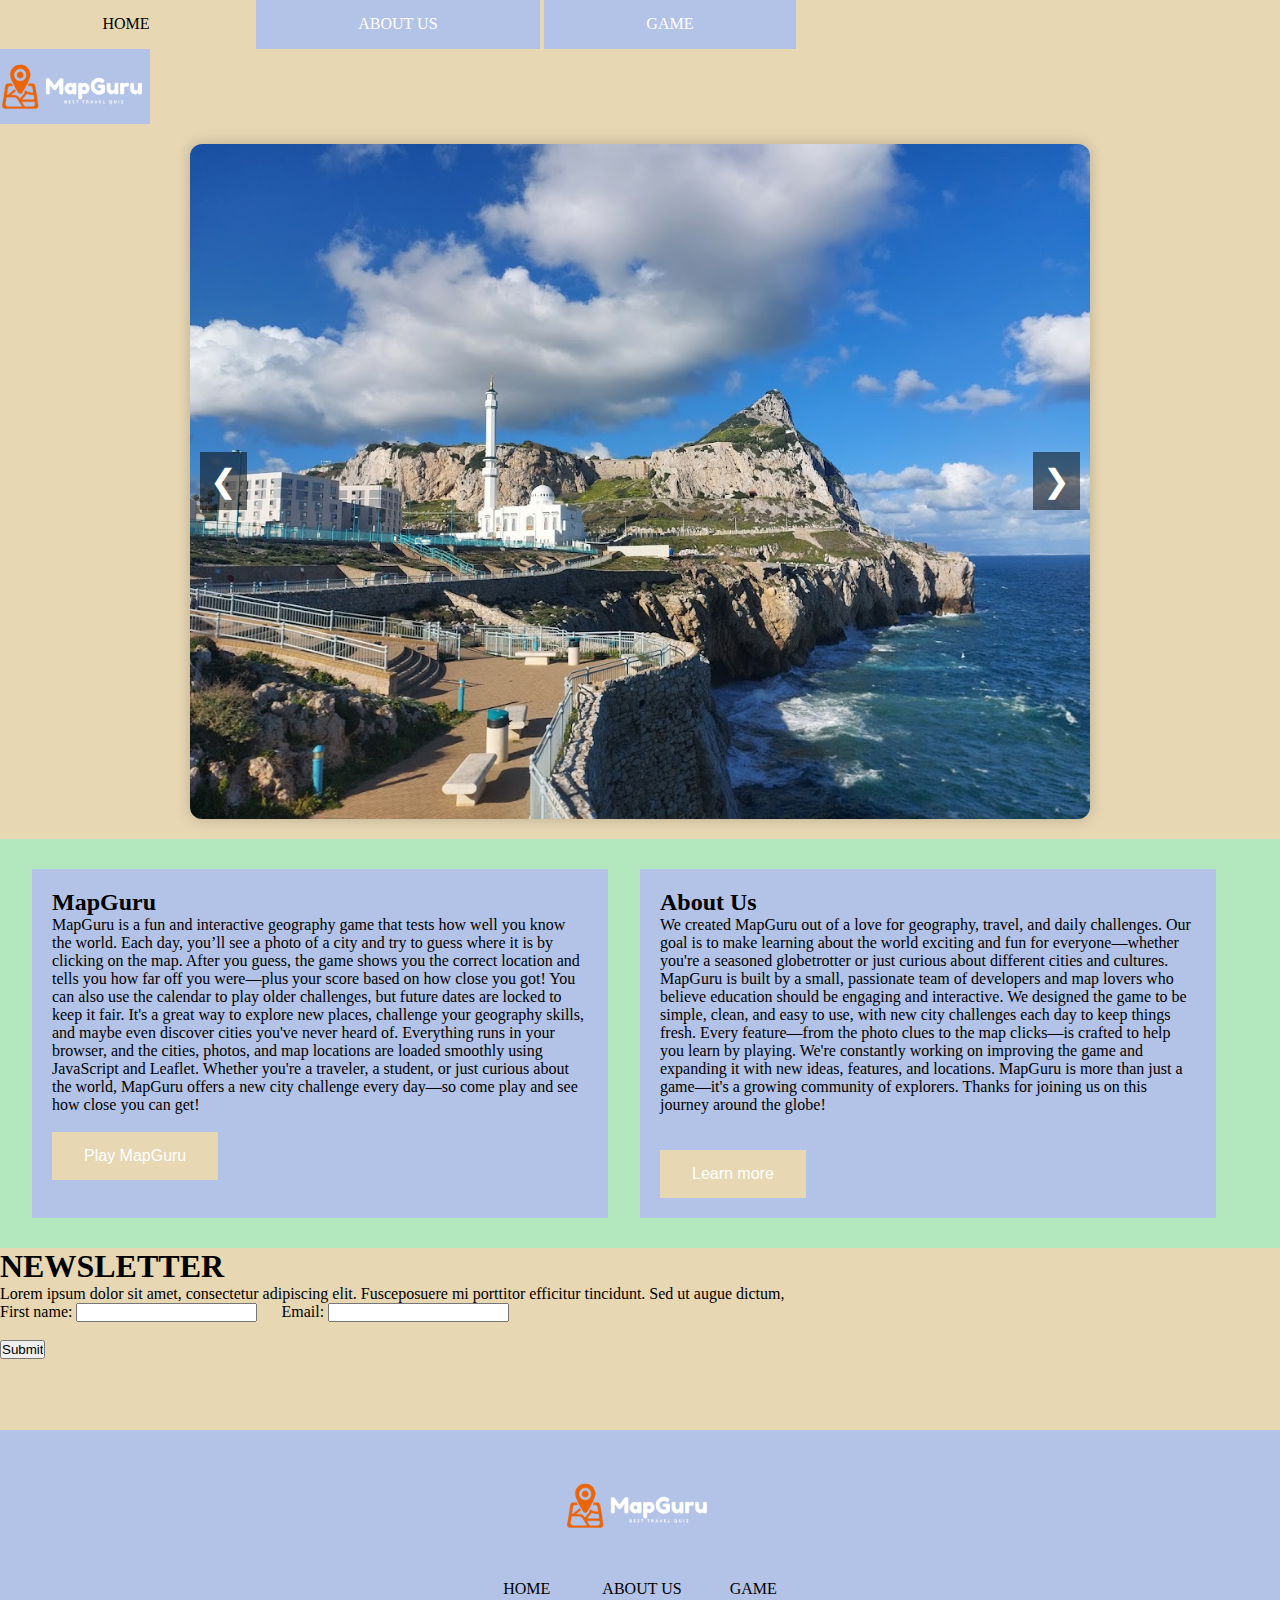
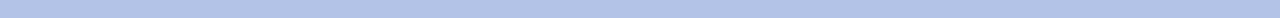
<file: index.html>
<!DOCTYPE html>
<html lang="en">
<head>
	<meta charset="UTF-8">
	<title>MapGuru</title>
	<meta content="width=device-width, initial-scale=1" name="viewport">
    <meta name="description" content="MapGuru is a fun and educational geography quiz game where you guess the locations of cities around the world. Play now and boost your map skills!">
	<meta name="keywords" content="MapGuru, geography quiz, map game, city guessing game, world geography, interactive maps, learn geography, online geography game">
    <link href="CSS/style.css" rel="stylesheet" type="text/css">
</head>
<body>

	<div id="LinkLayer">
		<div class="dropdown">
			<a class="buttonlinkbar" href="index.html">HOME</a> <a class="buttonlinkbar" href="aboutus.html">ABOUT US</a> <a class="buttonlinkbar" href="game.html">GAME</a>
		</div>
	</div>
    
	<div id="LinkLayer2">
		<div class="mobile-container">
			<div class="topnav">
				<a class="active" href="#home">Logo</a>
				<div id="myLinks">
					<a href="aboutus.html">ABOUT US</a> <a href="virtualtours.html">VIRTUAL TOURS</a> <a class="buttonlinkbar" href="https://thetravelcultblog.wordpress.com/" target="_blank">BLOG</a> <a href="apps.html">APPS</a>
				</div><a class="icon" href="javascript:void(0);" onclick="myFunction()"><i class="fa fa-bars"></i></a>
			</div>
		</div>
		<script>
		function myFunction() {
		var x = document.getElementById("myLinks");
		if (x.style.display === "block") {
		  x.style.display = "none";
		} else {
		  x.style.display = "block";
		}
		}
		</script>
        
	</div>
    
	<div id="layerLogo">
		<a href="index.html"><img alt="logo" class="logo" src="images/MapGuru.png"></a>
	</div>
	
    
        
    <div class="carousel">
        <div class="carousel-track">
          <img src="images/20250117_154154.jpg" class="carousel-slide">
          <img src="images/20250116_164940.jpg" class="carousel-slide">
          <img src="images/20250116_154437.jpg" class="carousel-slide">
        </div>
        <button class="carousel-button prev">&#10094;</button>
        <button class="carousel-button next">&#10095;</button>

        <script>
            const track = document.querySelector('.carousel-track');
            const slides = Array.from(track.children);
            const nextButton = document.querySelector('.carousel-button.next');
            const prevButton = document.querySelector('.carousel-button.prev');
            let currentSlide = 0;
          
            function updateSlide(index) {
              const slideWidth = slides[0].getBoundingClientRect().width;
              track.style.transform = 'translateX(-' + (slideWidth * index) + 'px)';
            }
          
            nextButton.addEventListener('click', () => {
              currentSlide = (currentSlide + 1) % slides.length;
              updateSlide(currentSlide);
            });
          
            prevButton.addEventListener('click', () => {
              currentSlide = (currentSlide - 1 + slides.length) % slides.length;
              updateSlide(currentSlide);
            });
          
            // Optional auto-slide
            setInterval(() => {
              currentSlide = (currentSlide + 1) % slides.length;
              updateSlide(currentSlide);
            }, 5000);
          </script>

      </div>
		
    <div class="container">
        <div id= "Game_box" >
            <h2><b>MapGuru</b></h2>
        <p>MapGuru is a fun and interactive geography game that tests how well you know the world. Each day,
             you’ll see a photo of a city and try to guess where it is by clicking on the map. After you guess,
            the game shows you the correct location and tells you how far off you were—plus your score based 
            on how close you got! You can also use the calendar to play older challenges, but future dates are
            locked to keep it fair. It's a great way to explore new places, challenge your geography skills, 
            and maybe even discover cities you've never heard of. Everything runs in your browser, and the 
            cities, photos, and map locations are loaded smoothly using JavaScript and Leaflet. Whether you're
            a traveler, a student, or just curious about the world, MapGuru offers a new city challenge every
             day—so come play and see how close you can get!
             
            <br><br>
            <a href="game.html" target="_self">
            <button type="button">Play MapGuru </button> </a>
        </div>
        
         <div id= "About_box" >
            <h2><b>About Us</b></h2>
            <p>We created MapGuru out of a love for geography, travel, and daily challenges. Our goal is to make
               learning about the world exciting and fun for everyone—whether you're a seasoned globetrotter or
               just curious about different cities and cultures. MapGuru is built by a small, passionate team
                of developers and map lovers who believe education should be engaging and interactive. We 
                designed the game to be simple, clean, and easy to use, with new city challenges each day to keep
                things fresh. Every feature—from the photo clues to the map clicks—is crafted to help you learn
                by playing. We're constantly working on improving the game and expanding it with new ideas, 
                features, and locations. MapGuru is more than just a game—it's a growing community of 
                explorers. Thanks for joining us on this journey around the globe!</p>

            <br><br>
            <a href="aboutus.html" target="_self">
            <button type="button">Learn more </button></a>
         </div>    
         <br><br>
    </div>

    <div class="newsletter">
        <h1><b>NEWSLETTER</b></h1>
        <p>Lorem ipsum dolor sit amet, consectetur adipiscing elit. Fusceposuere mi porttitor efficitur tincidunt. Sed ut  augue dictum,<br></p>
                <form>
                    <label for="fname">First name:</label>
                    <input type="text" id="fname" name="fname" required>
                    &nbsp;&nbsp;&nbsp;&nbsp;
                    <label for="email">Email:</label>
                    <input type="email" id="email" name="email" required> <br><br>
                    <input name='submit' type="submit" value="Submit">

                  </form>

                  <div id="formFeedback" style="margin-top: 15px;"></div>
                  <br><br>
</div>
                
     <div class="bottomlinkbar">
        <br>
            <a href="index.html"><img alt="logo" class="logo" src="images/MapGuru.png"></a>
        <br><br>
            <a href="index.html">HOME</a> &nbsp;&nbsp;&nbsp;&nbsp;&nbsp;&nbsp; 
            <a href="aboutus.html">ABOUT US</a>&nbsp;&nbsp;&nbsp;&nbsp;&nbsp;&nbsp; 
            <a href="game.html">GAME</a> 
     </div>

    </body>
</html>
</file>
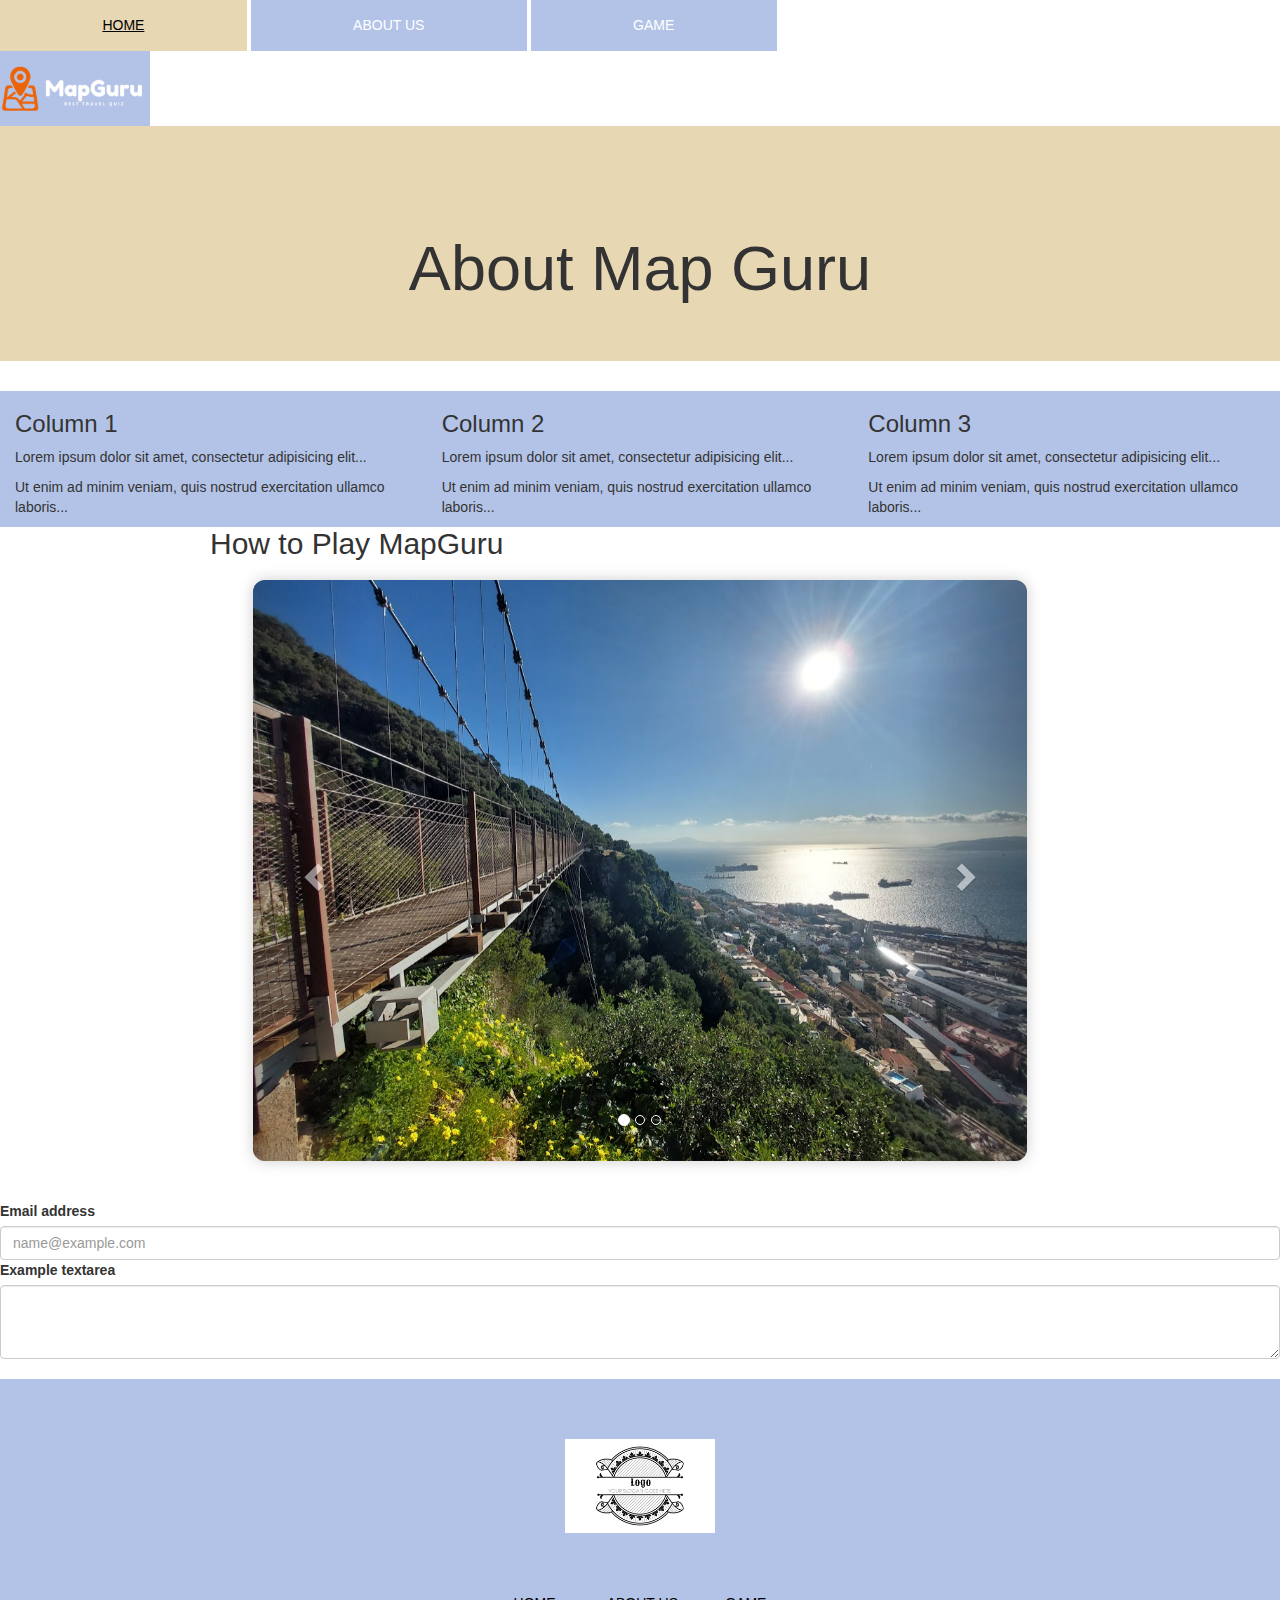
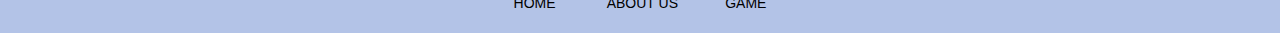
<file: aboutus.html>
<!DOCTYPE html>
<html lang="en">
<head>
	<meta charset="UTF-8">
	<title>Mapguru</title>
	<meta content="width=device-width, initial-scale=1" name="viewport">
    <meta name="description" content="MapGuru is a fun and educational geography quiz game where you guess the locations of cities around the world. Play now and boost your map skills!">
    <meta name="keywords" content="MapGuru, geography quiz, map game, city guessing game, world geography, interactive maps, learn geography, online geography game">
	<link href="CSS/style.css" rel="stylesheet" type="text/css">
    <link rel="stylesheet" href="https://maxcdn.bootstrapcdn.com/bootstrap/3.4.1/css/bootstrap.min.css">
    <script src="https://ajax.googleapis.com/ajax/libs/jquery/3.7.1/jquery.min.js"></script>
    <script src="https://maxcdn.bootstrapcdn.com/bootstrap/3.4.1/js/bootstrap.min.js"></script>

    </head>
    <body>
</head>
<body>
	<div id="LinkLayer">
		<div class="dropdown">
			<a class="buttonlinkbar" href="index.html">HOME</a> <a class="buttonlinkbar" href="aboutus.html">ABOUT US</a> <a class="buttonlinkbar" href="game.html">GAME</a>
		</div>
	</div>

     <!--
	<div id="LinkLayer2">
		<div class="mobile-container">
			<div class="topnav">
				<a class="active" href="#home">Logo</a>
				<div id="myLinks">
					<a href="aboutus.html">ABOUT US</a> <a href="virtualtours.html">VIRTUAL TOURS</a> <a class="buttonlinkbar" href="https://thetravelcultblog.wordpress.com/" target="_blank">BLOG</a> <a href="apps.html">APPS</a>
				</div><a class="icon" href="javascript:void(0);" onclick="myFunction()"><i class="fa fa-bars"></i></a>
			</div>
		</div>
		<script>
		function myFunction() {
		var x = document.getElementById("myLinks");
		if (x.style.display === "block") {
		  x.style.display = "none";
		} else {
		  x.style.display = "block";
		}
		}
		</script>
        
	</div>
    -->
	<div id="layerLogo">
		<a href="index.html"><img alt="logo" class="logo" src="images/MapGuru.png"></a>
	</div>

    <div class="jumbotron text-center">
        <br><br>
        <h1>About Map Guru</h1> 
      </div>
        
      <div class="containers">
        <div class="column">
          <div class="col-sm-4">
            <h3>Column 1</h3>
            <p>Lorem ipsum dolor sit amet, consectetur adipisicing elit...</p>
            <p>Ut enim ad minim veniam, quis nostrud exercitation ullamco laboris...</p>
          </div>
          <div class="col-sm-4">
            <h3>Column 2</h3>
            <p>Lorem ipsum dolor sit amet, consectetur adipisicing elit...</p>
            <p>Ut enim ad minim veniam, quis nostrud exercitation ullamco laboris...</p>
          </div>
          <div class="col-sm-4">
            <h3>Column 3</h3>        
            <p>Lorem ipsum dolor sit amet, consectetur adipisicing elit...</p>
            <p>Ut enim ad minim veniam, quis nostrud exercitation ullamco laboris...</p>
          </div>
        </div>
      </div>

      
      <div class="carouselabout">
        <h2>How to Play MapGuru</h2>  
        <div id="myCarousel" class="carousel slide" data-ride="carousel">
          <!-- Indicators -->
          <ol class="carousel-indicators">
            <li data-target="#myCarousel" data-slide-to="0" class="active"></li>
            <li data-target="#myCarousel" data-slide-to="1"></li>
            <li data-target="#myCarousel" data-slide-to="2"></li>
          </ol>
      
          <!-- Wrapper for slides -->
          <div class="carousel-inner">
            <div class="item active">
              <img src="images/20250116_154437.jpg" alt="Los Angeles" >
            </div>
      
            <div class="item">
              <img src="images/20250116_164940.jpg" alt="Chicago" >
            </div>
          
            <div class="item">
              <img src="images/20250117_154154.jpg" alt="New york" >
            </div>
          </div>
      
          <!-- Left and right controls -->
          <a class="left carousel-control" href="#myCarousel" data-slide="prev">
            <span class="glyphicon glyphicon-chevron-left"></span>
            <span class="sr-only">Previous</span>
          </a>
          <a class="right carousel-control" href="#myCarousel" data-slide="next">
            <span class="glyphicon glyphicon-chevron-right"></span>
            <span class="sr-only">Next</span>
          </a>
        </div>
      </div>

      <div class="mb-3">
        <label for="exampleFormControlInput1" class="form-label">Email address</label>
        <input type="email" class="form-control" id="exampleFormControlInput1" placeholder="name@example.com">
      </div>
      <div class="mb-3">
        <label for="exampleFormControlTextarea1" class="form-label">Example textarea</label>
        <textarea class="form-control" id="exampleFormControlTextarea1" rows="3"></textarea>
      </div>


    <div class="bottomlinkbar">
        <br><br>
            <a href="index.html"><img alt="logo" class="logo" src="images/logo_template.png"></a>
        <br><br><br>
            <a href="index.html">HOME</a> &nbsp;&nbsp;&nbsp;&nbsp;&nbsp;&nbsp; 
            <a href="aboutus.html">ABOUT US</a>&nbsp;&nbsp;&nbsp;&nbsp;&nbsp;&nbsp; 
            <a href="game.html">GAME</a> 
     </div>

    </body>
    </html>
</file>
<file: CSS/style.css>
* {
    margin: 0;
    padding: 0;
    box-sizing: border-box;
}

body {
    color: black;
    background-color: #e7d7b3;
    z-index: 1;
    text-decoration: none;
}

/* ===== HEADER & NAVIGATION ===== */
.main-header {
    display: flex;
    justify-content: space-between;
    align-items: center;
    background-color: #B3C3E7;
    padding: 15px 20px;
    max-width: 100%;
    position: relative;
}

.logo-container {
    flex: 0 0 auto;
}

.logo {
    max-width: 150px;
    height: auto;
    display: block;
}

.main-nav {
    display: flex;
    gap: 20px;
}

.nav-link {
    color: #fdfeff;
    text-decoration: none;
    font-size: 18px;
    padding: 8px 12px;
    transition: all 0.3s ease;
    border-radius: 4px;
}

.nav-link:hover {
    background-color: rgba(255, 255, 255, 0.2);
}

.buttonlinkbar {
    background-color: #B3C3E7; 
    border: none;
    color: #ffffff;
    padding: 1.2% 8%;
    text-align: center;
    text-decoration: none;
    display: inline-block;
}

a.buttonlinkbar:hover {
    background: #e7d7b3;
    color: black;
}

.mobile-container {
    display: none;
}

.mobile-menu-button {
    display: none;
    background: none;
    border: none;
    color: #fdfeff;
    font-size: 24px;
    cursor: pointer;
    padding: 5px;
    z-index: 1;
}

/* ===== INDEX PAGE ===== */

.carousel {
    position: relative; 
    width: 90%;
    max-width: 900px;
    margin: 20px auto;
    background-color: #e7d7b3;
    overflow: hidden;
    border-radius: 12px;
    box-shadow: 0 0 15px rgba(0,0,0,0.2);
}

.carousel-track {
    display: flex;
    transition: transform 0.5s ease-in-out;
}

.carousel-slide {
    min-width: 100%;
    object-fit: contain;
}

.carousel-button {
    position: absolute;
    top: 50%;
    transform: translateY(-50%);
    font-size: 2rem;
    background: rgba(0,0,0,0.5);
    color: white;
    border: none;
    cursor: pointer;
    padding: 10px;
    z-index: 1;
}

.carousel-button.prev {
    left: 10px;
}

.carousel-button.next {
    right: 10px;
}

div.container {
    display: flex;
    flex-wrap: wrap;
    justify-content: space-evenly;
    width: 100%;
    background-color: #B3E7BD;
    padding: 20px 0;
    margin: 0 auto;
}

#Game_box, #About_box {
    width: 45%;
    min-width: 300px;
    background-color: #B3C3E7;
    padding: 20px;
    margin: 10px 0;
    box-sizing: border-box;
}

#Game_box button, #About_box button {
    background-color: #e7d7b3;
    border: none;
    color: white;
    padding: 15px 32px;
    
    text-decoration: none;
    display: center;
    font-size: 16px;
    cursor: pointer;
  }

/* ===== FOOTER ===== */
div.bottomlinkbar {
    width: 100%;
    text-align: center;
    background-color: #B3C3E7;
    padding: 20px 0;
    margin-top: 20px;
}

.bottomlinkbar a {
    text-decoration: none;
    color: black;
    margin: 0 10px;
    display: inline-block;
}

.bottomlinkbar a:hover {
    text-decoration: underline;
}

.bottomlinkbar img.logo {
    max-width: 150px;
    margin-bottom: 15px;
}


/* ===== GAME PAGE ===== */
#map-container { 
    display: flex;
    flex-direction: column;
    position: relative; 
    width: 80%; 
    margin: auto; 
}

#map { 
    height: 500px;
    cursor: crosshair; 
    margin: 10px 0;
    align-items: center;
}

.result {
    text-align: center;
}

#question-box {
    position: absolute;
    top: 10px;
    right: 10px;
    background: rgba(255, 255, 255, 0.95);
    padding: 10px 15px;
    border-radius: 5px;
    font-weight: bold;
    box-shadow: 0 0 5px rgba(0,0,0,0.3);
    z-index: 500;
    width: 200px;
}

#question-image {
    width: 100%;
    border-radius: 5px;
    margin-top: 8px;
}

#popup {
    position: fixed;
    top: 50%;
    left: 50%;
    transform: translate(-50%, -50%);
    background: white;
    padding: 20px;
    border: 2px solid #444;
    box-shadow: 0 0 10px rgba(0,0,0,0.5);
    display: none;
    z-index: 1000;
    width: 300px;
}

#popup button {
    margin-top: 10px;
}

#previous-scores {
    text-align: left;
    font-size: 14px;
    margin-top: 10px;
}

#calendar {
    display: grid;
    grid-template-columns: repeat(7, 1fr);
    gap: 5px;
    margin: 20px auto;
    width: fit-content;
    background-color: #bec4be;
    padding: 10px;
    border: 2px solid black;
}

.day-button {
    padding: 22px 22px;
    border: solid #ccc;
    background: #f9f9f9;
    cursor: pointer;
    border-radius: 100px;
    position: relative;
    width: 100%;
    font-size: 1em;
}

.day-button:hover {
    background: #e0e0e0;
}

.day-score {
    position: static;
    text-align: center;
    font-size: 10px;
    color: green;
}

.day-button[disabled] {
    background-color: #ffffff;
    cursor: not-allowed;
}

.day-button.today {
    border: 2px solid #ff5722;
    font-weight: bold;
}

.day-button.today[disabled] {
    background-color: #e8f5e9;
}

#calendar-controls {
    display: flex;
    gap: 10px;
    flex-wrap: wrap;
    margin-bottom: 10px;
    border: 2px solid black;
    background-color: #bec4be;
    justify-content: center;
    width: fit-content;
    margin-left: auto;
    margin-right: auto;
    padding: 10px;
}

/* ===== About Us Page ===== */

div.jumbotron{
    text-align:center;
    background-color: #e7d7b3;
}

div.containerabout{
    background-color: #e7d7b3;
}

div.col-sm-4{
    background-color: #B3C3E7;
}

.carouselabout {
    max-width: 900px;
    margin: 0 auto;
    padding: 20px;
}

.carousel-caption {
    position: relative;
    left: auto;
    right: auto;
    padding: 15px;
    background: rgba(179, 195, 231, 0.8);
    color: #000;
    text-align: center;
    bottom: 0;
    width: 100%;
}

.carousel-caption h3 {
    margin-top: 0;
    font-weight: bold;
}

.carousel-inner > .item > img {
    margin: 0 auto;
}



/* ===== MEDIA QUERIES NAVIGATION 768px ===== */
@media (max-width: 768px) {
    .main-nav {
        display: none;
        position: absolute;
        top: 100%;
        left: 0;
        right: 0;
        background-color: #B3C3E7;
        flex-direction: column;
        padding: 15px;
        gap: 10px;
        box-shadow: 0 4px 6px rgba(0, 0, 0, 0.1);
        z-index: 1001;
    }
    
    .main-nav.active {
        display: flex;
    }
    
    .mobile-menu-button {
        display: block;
        
    }
    
    .logo {
        max-width: 120px;
    }

    /* ===== MEDIA QUERIES INDEX PAGE 768px===== */
    .carousel {
        width: 95%;
        margin: 15px auto;
    }

    div.container {
        flex-direction: column;
        padding: 10px;
    }
    
    #Game_box, #About_box {
        width: 100%;
        min-width: auto;
    }
    
    .bottomlinkbar {
        padding: 15px 0;
    }
    
    .bottomlinkbar a {
        display: block;
        margin: 10px 0;
    }

    /* ===== MEDIA QUERIES GAME PAGE 768px===== */
    #map-container {
        width: 95%;
    }

    #map {
        height: 400px;
    }
}

@media (max-width: 480px) {
/* ===== MEDIA QUERIES NAVIGATION 480px ===== */
    .main-header {
        padding: 10px 15px;
    }
    
    .logo {
        max-width: 100px;
    }
    
    .nav-link {
        font-size: 16px;
        padding: 6px 10px;
    }

/* ===== MEDIA QUERIES INDEX 768px ===== */
    .carousel {
        left: 5%;
        top: 20%;
        max-width: 90%;
    }
/* ===== MEDIA QUERIES GAME PAGE 480px===== */

    #calendar-controls {
        flex-direction: column;
        align-items: center;
    }

    .day-button {
        padding: 15px 15px;
        font-size: 0.9em;
    }
}
</file>
